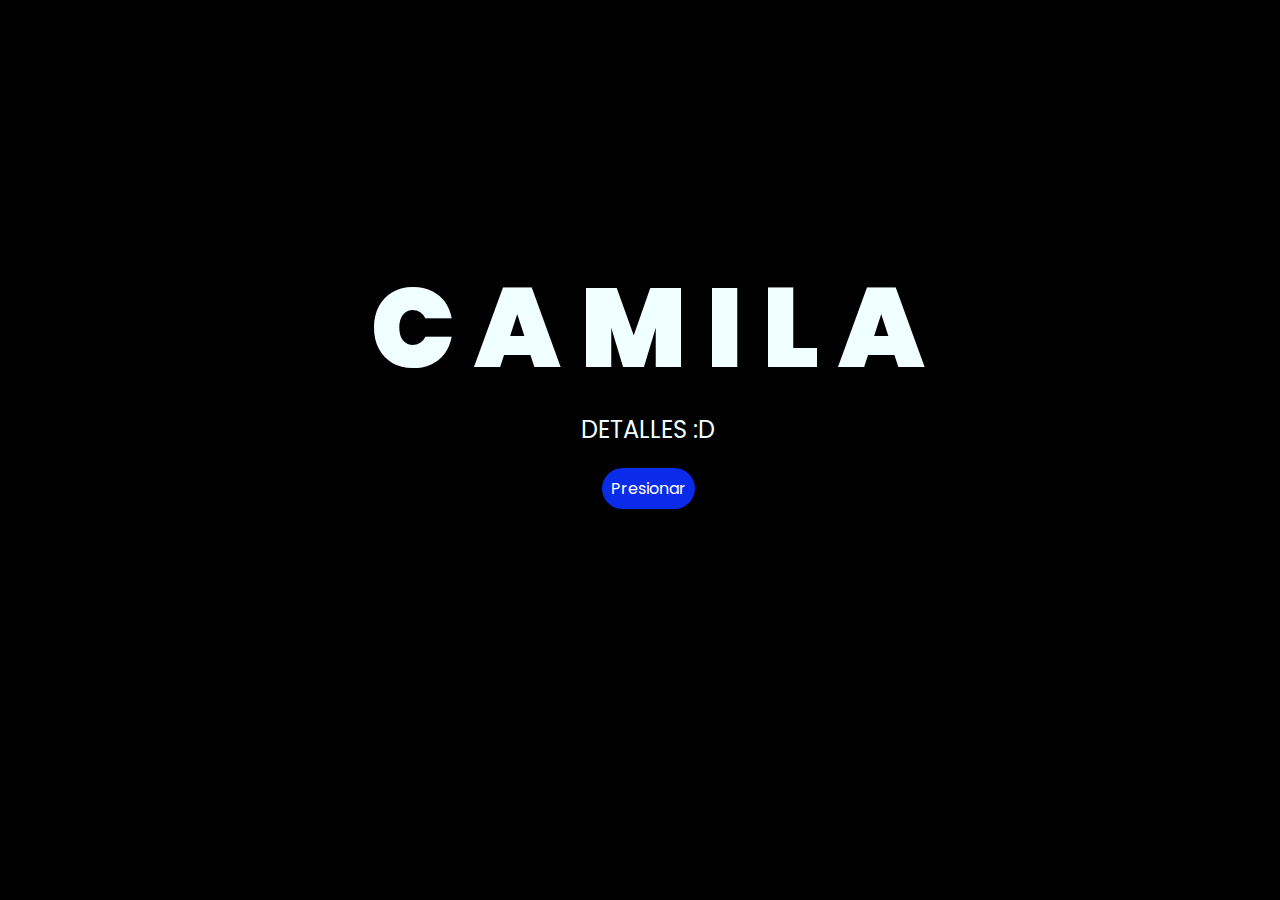
<file: Proyecto diseño/segunda/flores-amarillas-tres-main/index.html>
<!DOCTYPE html>
<html lang="es">

<head>
    <meta charset="UTF-8">
    <meta http-equiv="X-UA-Compatible" content="IE=edge">
    <meta name="viewport" content="width=device-width, initial-scale=1.0">
    <link rel="stylesheet" href="css/style.css">
    <link rel="icon" href="img/flowers.png" type="image/x-icon">
    <title>Flowers</title>
</head>

<body>
    <div class="greetings">
        <span>C</span>
        <span>A</span>
        <span>M</span>
        <span>I</span>
        <span>L</span>
        <span>A</span>

    </div>
    <div class="description">
        <span>DETALLES :D</span>
    </div>
    <div class="button">
        <button class="botones">
            <a href="flower.html" style="color: #fff;">Presionar</a>
        </button>
    </div>

</body>

</html>
</file>
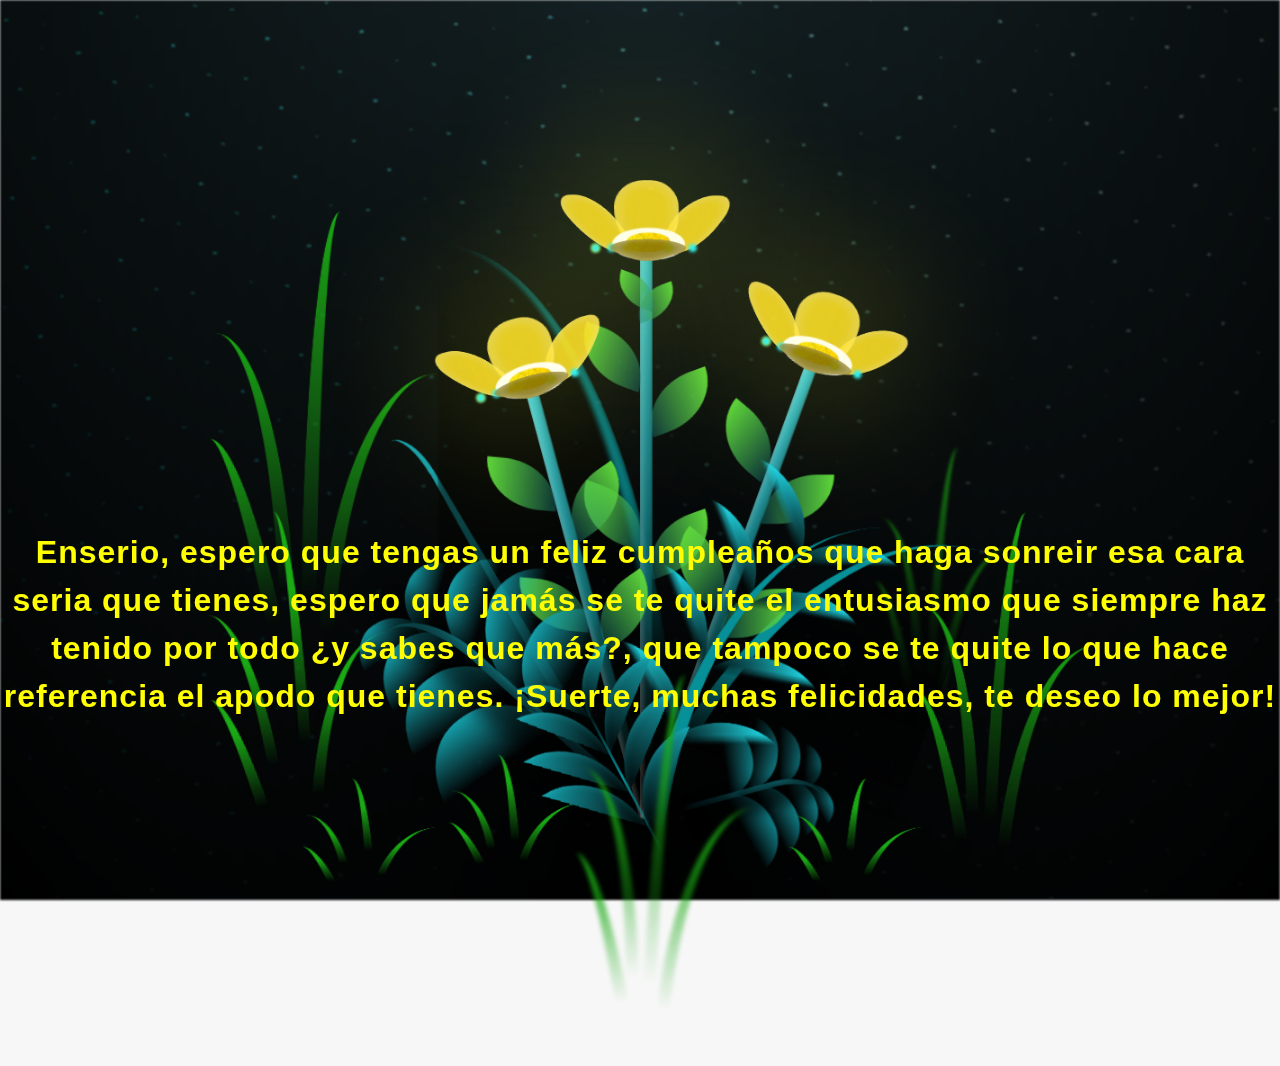
<file: Proyecto diseño/segunda/flores-amarillas-tres-main/flower.html>
<!DOCTYPE html>
<html lang="es">
  <head>
    <meta charset="UTF-8" />
    <meta http-equiv="X-UA-Compatible" content="IE=edge" />
    <meta name="viewport" content="width=device-width, initial-scale=1.0" />
    <link rel="stylesheet" href="css/main.css" />
    <link rel="icon" href="img/flowers.png" type="image/x-icon" />
    <title>Flower</title>
  </head>
  <body class="container">
    <audio src="sound/ChristianBasso&HaienQiu-Flowers.mp3" autoplay></audio>
    <div id="lyrics">
     
    </div>
    <h1 class="titulo">Enserio, espero que tengas un feliz cumpleaños que haga sonreir esa cara seria que tienes, espero que jamás se te quite el entusiasmo que siempre haz tenido por todo ¿y sabes que más?, que tampoco se te quite lo que hace referencia el apodo que tienes. ¡Suerte, muchas felicidades, te deseo lo mejor!</h1>
  
    <div class="night"></div>
    <div class="flowers">
      <div class="flower flower--1">
        <div class="flower__leafs flower__leafs--1">
          <div class="flower__leaf flower__leaf--1"></div>
          <div class="flower__leaf flower__leaf--2"></div>
          <div class="flower__leaf flower__leaf--3"></div>
          <div class="flower__leaf flower__leaf--4"></div>
          <div class="flower__white-circle"></div>

          <div class="flower__light flower__light--1"></div>
          <div class="flower__light flower__light--2"></div>
          <div class="flower__light flower__light--3"></div>
          <div class="flower__light flower__light--4"></div>
          <div class="flower__light flower__light--5"></div>
          <div class="flower__light flower__light--6"></div>
          <div class="flower__light flower__light--7"></div>
          <div class="flower__light flower__light--8"></div>
        </div>
        <div class="flower__line">
          <div class="flower__line__leaf flower__line__leaf--1"></div>
          <div class="flower__line__leaf flower__line__leaf--2"></div>
          <div class="flower__line__leaf flower__line__leaf--3"></div>
          <div class="flower__line__leaf flower__line__leaf--4"></div>
          <div class="flower__line__leaf flower__line__leaf--5"></div>
          <div class="flower__line__leaf flower__line__leaf--6"></div>
        </div>
      </div>

      <div class="flower flower--2">
        <div class="flower__leafs flower__leafs--2">
          <div class="flower__leaf flower__leaf--1"></div>
          <div class="flower__leaf flower__leaf--2"></div>
          <div class="flower__leaf flower__leaf--3"></div>
          <div class="flower__leaf flower__leaf--4"></div>
          <div class="flower__white-circle"></div>

          <div class="flower__light flower__light--1"></div>
          <div class="flower__light flower__light--2"></div>
          <div class="flower__light flower__light--3"></div>
          <div class="flower__light flower__light--4"></div>
          <div class="flower__light flower__light--5"></div>
          <div class="flower__light flower__light--6"></div>
          <div class="flower__light flower__light--7"></div>
          <div class="flower__light flower__light--8"></div>
        </div>
        <div class="flower__line">
          <div class="flower__line__leaf flower__line__leaf--1"></div>
          <div class="flower__line__leaf flower__line__leaf--2"></div>
          <div class="flower__line__leaf flower__line__leaf--3"></div>
          <div class="flower__line__leaf flower__line__leaf--4"></div>
        </div>
      </div>

      <div class="flower flower--3">
        <div class="flower__leafs flower__leafs--3">
          <div class="flower__leaf flower__leaf--1"></div>
          <div class="flower__leaf flower__leaf--2"></div>
          <div class="flower__leaf flower__leaf--3"></div>
          <div class="flower__leaf flower__leaf--4"></div>
          <div class="flower__white-circle"></div>

          <div class="flower__light flower__light--1"></div>
          <div class="flower__light flower__light--2"></div>
          <div class="flower__light flower__light--3"></div>
          <div class="flower__light flower__light--4"></div>
          <div class="flower__light flower__light--5"></div>
          <div class="flower__light flower__light--6"></div>
          <div class="flower__light flower__light--7"></div>
          <div class="flower__light flower__light--8"></div>
        </div>
        <div class="flower__line">
          <div class="flower__line__leaf flower__line__leaf--1"></div>
          <div class="flower__line__leaf flower__line__leaf--2"></div>
          <div class="flower__line__leaf flower__line__leaf--3"></div>
          <div class="flower__line__leaf flower__line__leaf--4"></div>
        </div>
      </div>

      <div class="grow-ans" style="--d: 1.2s">
        <div class="flower__g-long">
          <div class="flower__g-long__top"></div>
          <div class="flower__g-long__bottom"></div>
        </div>
      </div>

      <div class="growing-grass">
        <div class="flower__grass flower__grass--1">
          <div class="flower__grass--top"></div>
          <div class="flower__grass--bottom"></div>
          <div class="flower__grass__leaf flower__grass__leaf--1"></div>
          <div class="flower__grass__leaf flower__grass__leaf--2"></div>
          <div class="flower__grass__leaf flower__grass__leaf--3"></div>
          <div class="flower__grass__leaf flower__grass__leaf--4"></div>
          <div class="flower__grass__leaf flower__grass__leaf--5"></div>
          <div class="flower__grass__leaf flower__grass__leaf--6"></div>
          <div class="flower__grass__leaf flower__grass__leaf--7"></div>
          <div class="flower__grass__leaf flower__grass__leaf--8"></div>
          <div class="flower__grass__overlay"></div>
        </div>
      </div>

      <div class="growing-grass">
        <div class="flower__grass flower__grass--2">
          <div class="flower__grass--top"></div>
          <div class="flower__grass--bottom"></div>
          <div class="flower__grass__leaf flower__grass__leaf--1"></div>
          <div class="flower__grass__leaf flower__grass__leaf--2"></div>
          <div class="flower__grass__leaf flower__grass__leaf--3"></div>
          <div class="flower__grass__leaf flower__grass__leaf--4"></div>
          <div class="flower__grass__leaf flower__grass__leaf--5"></div>
          <div class="flower__grass__leaf flower__grass__leaf--6"></div>
          <div class="flower__grass__leaf flower__grass__leaf--7"></div>
          <div class="flower__grass__leaf flower__grass__leaf--8"></div>
          <div class="flower__grass__overlay"></div>
        </div>
      </div>

      <div class="grow-ans" style="--d: 2.4s">
        <div class="flower__g-right flower__g-right--1">
          <div class="leaf"></div>
        </div>
      </div>

      <div class="grow-ans" style="--d: 2.8s">
        <div class="flower__g-right flower__g-right--2">
          <div class="leaf"></div>
        </div>
      </div>

      <div class="grow-ans" style="--d: 2.8s">
        <div class="flower__g-front">
          <div
            class="flower__g-front__leaf-wrapper flower__g-front__leaf-wrapper--1"
          >
            <div class="flower__g-front__leaf"></div>
          </div>
          <div
            class="flower__g-front__leaf-wrapper flower__g-front__leaf-wrapper--2"
          >
            <div class="flower__g-front__leaf"></div>
          </div>
          <div
            class="flower__g-front__leaf-wrapper flower__g-front__leaf-wrapper--3"
          >
            <div class="flower__g-front__leaf"></div>
          </div>
          <div
            class="flower__g-front__leaf-wrapper flower__g-front__leaf-wrapper--4"
          >
            <div class="flower__g-front__leaf"></div>
          </div>
          <div
            class="flower__g-front__leaf-wrapper flower__g-front__leaf-wrapper--5"
          >
            <div class="flower__g-front__leaf"></div>
          </div>
          <div
            class="flower__g-front__leaf-wrapper flower__g-front__leaf-wrapper--6"
          >
            <div class="flower__g-front__leaf"></div>
          </div>
          <div
            class="flower__g-front__leaf-wrapper flower__g-front__leaf-wrapper--7"
          >
            <div class="flower__g-front__leaf"></div>
          </div>
          <div
            class="flower__g-front__leaf-wrapper flower__g-front__leaf-wrapper--8"
          >
            <div class="flower__g-front__leaf"></div>
          </div>
          <div class="flower__g-front__line"></div>
        </div>
      </div>

      <div class="grow-ans" style="--d: 3.2s">
        <div class="flower__g-fr">
          <div class="leaf"></div>
          <div class="flower__g-fr__leaf flower__g-fr__leaf--1"></div>
          <div class="flower__g-fr__leaf flower__g-fr__leaf--2"></div>
          <div class="flower__g-fr__leaf flower__g-fr__leaf--3"></div>
          <div class="flower__g-fr__leaf flower__g-fr__leaf--4"></div>
          <div class="flower__g-fr__leaf flower__g-fr__leaf--5"></div>
          <div class="flower__g-fr__leaf flower__g-fr__leaf--6"></div>
          <div class="flower__g-fr__leaf flower__g-fr__leaf--7"></div>
          <div class="flower__g-fr__leaf flower__g-fr__leaf--8"></div>
        </div>
      </div>

      <div class="long-g long-g--0">
        <div class="grow-ans" style="--d: 3s">
          <div class="leaf leaf--0"></div>
        </div>
        <div class="grow-ans" style="--d: 2.2s">
          <div class="leaf leaf--1"></div>
        </div>
        <div class="grow-ans" style="--d: 3.4s">
          <div class="leaf leaf--2"></div>
        </div>
        <div class="grow-ans" style="--d: 3.6s">
          <div class="leaf leaf--3"></div>
        </div>
      </div>

      <div class="long-g long-g--1">
        <div class="grow-ans" style="--d: 3.6s">
          <div class="leaf leaf--0"></div>
        </div>
        <div class="grow-ans" style="--d: 3.8s">
          <div class="leaf leaf--1"></div>
        </div>
        <div class="grow-ans" style="--d: 4s">
          <div class="leaf leaf--2"></div>
        </div>
        <div class="grow-ans" style="--d: 4.2s">
          <div class="leaf leaf--3"></div>
        </div>
      </div>

      <div class="long-g long-g--2">
        <div class="grow-ans" style="--d: 4s">
          <div class="leaf leaf--0"></div>
        </div>
        <div class="grow-ans" style="--d: 4.2s">
          <div class="leaf leaf--1"></div>
        </div>
        <div class="grow-ans" style="--d: 4.4s">
          <div class="leaf leaf--2"></div>
        </div>
        <div class="grow-ans" style="--d: 4.6s">
          <div class="leaf leaf--3"></div>
        </div>
      </div>

      <div class="long-g long-g--3">
        <div class="grow-ans" style="--d: 4s">
          <div class="leaf leaf--0"></div>
        </div>
        <div class="grow-ans" style="--d: 4.2s">
          <div class="leaf leaf--1"></div>
        </div>
        <div class="grow-ans" style="--d: 3s">
          <div class="leaf leaf--2"></div>
        </div>
        <div class="grow-ans" style="--d: 3.6s">
          <div class="leaf leaf--3"></div>
        </div>
      </div>

      <div class="long-g long-g--4">
        <div class="grow-ans" style="--d: 4s">
          <div class="leaf leaf--0"></div>
        </div>
        <div class="grow-ans" style="--d: 4.2s">
          <div class="leaf leaf--1"></div>
        </div>
        <div class="grow-ans" style="--d: 3s">
          <div class="leaf leaf--2"></div>
        </div>
        <div class="grow-ans" style="--d: 3.6s">
          <div class="leaf leaf--3"></div>
        </div>
      </div>

      <div class="long-g long-g--5">
        <div class="grow-ans" style="--d: 4s">
          <div class="leaf leaf--0"></div>
        </div>
        <div class="grow-ans" style="--d: 4.2s">
          <div class="leaf leaf--1"></div>
        </div>
        <div class="grow-ans" style="--d: 3s">
          <div class="leaf leaf--2"></div>
        </div>
        <div class="grow-ans" style="--d: 3.6s">
          <div class="leaf leaf--3"></div>
        </div>
      </div>

      <div class="long-g long-g--6">
        <div class="grow-ans" style="--d: 4.2s">
          <div class="leaf leaf--0"></div>
        </div>
        <div class="grow-ans" style="--d: 4.4s">
          <div class="leaf leaf--1"></div>
        </div>
        <div class="grow-ans" style="--d: 4.6s">
          <div class="leaf leaf--2"></div>
        </div>
        <div class="grow-ans" style="--d: 4.8s">
          <div class="leaf leaf--3"></div>
        </div>
      </div>

      <div class="long-g long-g--7">
        <div class="grow-ans" style="--d: 3s">
          <div class="leaf leaf--0"></div>
        </div>
        <div class="grow-ans" style="--d: 3.2s">
          <div class="leaf leaf--1"></div>
        </div>
        <div class="grow-ans" style="--d: 3.5s">
          <div class="leaf leaf--2"></div>
        </div>
        <div class="grow-ans" style="--d: 3.6s">
          <div class="leaf leaf--3"></div>
        </div>
      </div>
    </div>
    <script src="anim.js"></script>
    <script src="main.js"></script>
  </body>
</html>
</file>
<file: Proyecto diseño/segunda/flores-amarillas-tres-main/css/style.css>
@import url('https://fonts.googleapis.com/css2?family=Poppins:ital,wght@0,500;1,900&display=swap');
*{
    font-family: 'Poppins',cursive;
}
body{
    color: azure;
    width: 100%;
    height: 82vh;
    display: flex;
    flex-direction: column;
    align-items: center;
    justify-content: center;
    background-color: black;
    /* padding-top: -30; */
}

.botones{
    padding: 9px;
    border-radius: 80px;
    background-color: transparent;
    border: none;
}

.botones a{
    background-color: #0a2be9;
    padding: 9px;
    border-radius: 80px;
    -webkit-border-radius: 80px;
    -moz-border-radius: 80px;
    -ms-border-radius: 80px;
    -o-border-radius: 80px;

}

.botones a:focus{
    background-color: rgb(50, 194, 194);
}

.greetings{
    font-size: 7rem;
    font-weight: 900;
}
.greetings > span{
    animation: glow 2.5s ease-in-out infinite;
}
@keyframes glow{
    0%, 100%{
        color: #fff;
        text-shadow: 0 0 12px #39c6d6, 0 0 50px #39c6d6, 0 0 100px #39c6d6;
    }
    10%, 90%{
        color: #111;
        text-shadow: none;
    }
}
.greetings > span:nth-child(2){
    animation-delay: .2s ;
}
.greetings > span:nth-child(3){
    animation-delay: .4s ;
}
.greetings > span:nth-child(4){
    animation-delay: .6s;
}
.greetings > span:nth-child(5){
    animation-delay: .8s;
}
.greetings > span:nth-child(6){
    animation-delay: 1s;
}

.description{
    font-size: 1.5rem;
    margin-bottom: 20px;
}

.button a{
    text-decoration: none;
    font-size: 1rem;
    color: #111;
}

@media screen and (max-width:574px){
    .greetings{
        display: block;
        font-size: 4rem;
        font-weight: 800;
        text-align: center;
    }
    .description{
        font-size: 2rem;
    }
    
    .button a{
        font-size: 1rem;
    }
}
</file>
<file: Proyecto diseño/segunda/flores-amarillas-tres-main/css/main.css>
*,
*::after,
*::before {
  padding: 0;
  margin: 0;
  box-sizing: border-box;
}

:root {
  --dark-color: #000;
}

body {
  display: flex;
  align-items: flex-end;
  justify-content: center;
  min-height: 100vh;
  background-color: var(--dark-color);
  overflow: hidden;

}

#lyrics {
  font-size: 28px;
  font-family: "Franklin Gothic Medium", "Arial Narrow", Arial, sans-serif;
  color: white;
  position: absolute;
  margin-bottom: 20%;
  z-index: 1;
  font-weight: bold;
  letter-spacing: 4px;
}
@media only screen and (max-width: 600px) {
  /* Estilos específicos para dispositivos con un ancho máximo de 600px */
  #lyrics {
      font-size: 14px; /* Reduce el tamaño del texto para dispositivos más pequeños */
      margin-bottom: 530px;
      letter-spacing: 3px;
  }

}
.titulo {
  margin-bottom: 180px;
  font-family: "Arial Narrow", Arial, sans-serif;
  color: yellow;
  position: absolute;
  font-weight: bold;
  letter-spacing: 1px;
  animation: fadeIn 3s ease-in-out forwards;
  text-align: center;
  z-index: 1;

}
@keyframes fadeIn {
  from {
    opacity: 0;
  }
  to {
    opacity: 1;
  }
}

.night {
  z-index: -1;
  position: absolute;
  left: 50%;
  top: 0;
  transform: translateX(-50%);
  width: 100%;
  height: 100%;
  filter: blur(0.1vmin);
  background-image: radial-gradient(
      ellipse at top,
      transparent 0%,
      var(--dark-color)
    ),
    radial-gradient(
      ellipse at bottom,
      var(--dark-color),
      rgba(145, 233, 255, 0.2)
    ),
    repeating-linear-gradient(
      220deg,
      rgb(0, 0, 0) 0px,
      rgb(0, 0, 0) 19px,
      transparent 19px,
      transparent 22px
    ),
    repeating-linear-gradient(
      189deg,
      rgb(0, 0, 0) 0px,
      rgb(0, 0, 0) 19px,
      transparent 19px,
      transparent 22px
    ),
    repeating-linear-gradient(
      148deg,
      rgb(0, 0, 0) 0px,
      rgb(0, 0, 0) 19px,
      transparent 19px,
      transparent 22px
    ),
    linear-gradient(90deg, rgb(0, 255, 250), rgb(240, 240, 240));
}

.flowers {
  position: relative;
  transform: scale(0.9);
  /*margin-bottom: 100px;
  */
}

@media only screen and (max-width: 600px) {
  /* Estilos específicos para dispositivos con un ancho máximo de 600px */
.flowers {
      font-size: 14px;
      margin-bottom: 35%;
      letter-spacing: 3px;
      transform: scale(1.0);
}

}

.flower {
  position: absolute;
  bottom: 10vmin;
  transform-origin: bottom center;
  z-index: 10;
  --fl-speed: 0.8s;
}
.flower--1 {
  -webkit-animation: moving-flower-1 4s linear infinite;
  animation: moving-flower-1 4s linear infinite;
}
.flower--1 .flower__line {
  height: 70vmin;
  -webkit-animation-delay: 0.3s;
  animation-delay: 0.3s;
}
.flower--1 .flower__line__leaf--1 {
  -webkit-animation: blooming-leaf-right var(--fl-speed) 1.6s backwards;
  animation: blooming-leaf-right var(--fl-speed) 1.6s backwards;
}
.flower--1 .flower__line__leaf--2 {
  -webkit-animation: blooming-leaf-right var(--fl-speed) 1.4s backwards;
  animation: blooming-leaf-right var(--fl-speed) 1.4s backwards;
}
.flower--1 .flower__line__leaf--3 {
  -webkit-animation: blooming-leaf-left var(--fl-speed) 1.2s backwards;
  animation: blooming-leaf-left var(--fl-speed) 1.2s backwards;
}
.flower--1 .flower__line__leaf--4 {
  -webkit-animation: blooming-leaf-left var(--fl-speed) 1s backwards;
  animation: blooming-leaf-left var(--fl-speed) 1s backwards;
}
.flower--1 .flower__line__leaf--5 {
  -webkit-animation: blooming-leaf-right var(--fl-speed) 1.8s backwards;
  animation: blooming-leaf-right var(--fl-speed) 1.8s backwards;
}
.flower--1 .flower__line__leaf--6 {
  -webkit-animation: blooming-leaf-left var(--fl-speed) 2s backwards;
  animation: blooming-leaf-left var(--fl-speed) 2s backwards;
}
.flower--2 {
  left: 50%;
  transform: rotate(20deg);
  -webkit-animation: moving-flower-2 4s linear infinite;
  animation: moving-flower-2 4s linear infinite;
}
.flower--2 .flower__line {
  height: 60vmin;
  -webkit-animation-delay: 0.6s;
  animation-delay: 0.6s;
}
.flower--2 .flower__line__leaf--1 {
  -webkit-animation: blooming-leaf-right var(--fl-speed) 1.9s backwards;
  animation: blooming-leaf-right var(--fl-speed) 1.9s backwards;
}
.flower--2 .flower__line__leaf--2 {
  -webkit-animation: blooming-leaf-right var(--fl-speed) 1.7s backwards;
  animation: blooming-leaf-right var(--fl-speed) 1.7s backwards;
}
.flower--2 .flower__line__leaf--3 {
  -webkit-animation: blooming-leaf-left var(--fl-speed) 1.5s backwards;
  animation: blooming-leaf-left var(--fl-speed) 1.5s backwards;
}
.flower--2 .flower__line__leaf--4 {
  -webkit-animation: blooming-leaf-left var(--fl-speed) 1.3s backwards;
  animation: blooming-leaf-left var(--fl-speed) 1.3s backwards;
}
.flower--3 {
  left: 50%;
  transform: rotate(-15deg);
  -webkit-animation: moving-flower-3 4s linear infinite;
  animation: moving-flower-3 4s linear infinite;
}
.flower--3 .flower__line {
  -webkit-animation-delay: 0.9s;
  animation-delay: 0.9s;
}
.flower--3 .flower__line__leaf--1 {
  -webkit-animation: blooming-leaf-right var(--fl-speed) 2.5s backwards;
  animation: blooming-leaf-right var(--fl-speed) 2.5s backwards;
}
.flower--3 .flower__line__leaf--2 {
  -webkit-animation: blooming-leaf-right var(--fl-speed) 2.3s backwards;
  animation: blooming-leaf-right var(--fl-speed) 2.3s backwards;
}
.flower--3 .flower__line__leaf--3 {
  -webkit-animation: blooming-leaf-left var(--fl-speed) 2.1s backwards;
  animation: blooming-leaf-left var(--fl-speed) 2.1s backwards;
}
.flower--3 .flower__line__leaf--4 {
  -webkit-animation: blooming-leaf-left var(--fl-speed) 1.9s backwards;
  animation: blooming-leaf-left var(--fl-speed) 1.9s backwards;
}
.flower__leafs {
  position: relative;
  -webkit-animation: blooming-flower 2s backwards;
  animation: blooming-flower 2s backwards;
}
.flower__leafs--1 {
  -webkit-animation-delay: 1.1s;
  animation-delay: 1.1s;
}
.flower__leafs--2 {
  -webkit-animation-delay: 1.4s;
  animation-delay: 1.4s;
}
.flower__leafs--3 {
  -webkit-animation-delay: 1.7s;
  animation-delay: 1.7s;
}
.flower__leafs::after {
  content: "";
  position: absolute;
  left: 0;
  top: 0;
  transform: translate(-50%, -100%);
  width: 8vmin;
  height: 8vmin;
  background-color: #f9fd25;
  /* background-color: #fd2525; */
  filter: blur(10vmin);
}
.flower__leaf {
  position: absolute;
  bottom: 0;
  left: 50%;
  width: 8vmin;
  height: 11vmin;
  border-radius: 51% 49% 47% 53%/44% 45% 55% 69%;
  background-color: #253bfd;
  background-color: #fddd25;
  transform-origin: bottom center;
  opacity: 0.9;
  box-shadow: inset 0 0 2vmin rgba(255, 255, 255, 0.5);
}
.flower__leaf--1 {
  transform: translate(-10%, 1%) rotateY(40deg) rotateX(-50deg);
}
.flower__leaf--2 {
  transform: translate(-50%, -4%) rotateX(40deg);
}
.flower__leaf--3 {
  transform: translate(-90%, 0%) rotateY(45deg) rotateX(50deg);
}
.flower__leaf--4 {
  width: 8vmin;
  height: 8vmin;
  transform-origin: bottom left;
  border-radius: 4vmin 10vmin 4vmin 4vmin;
  transform: translate(0%, 18%) rotateX(70deg) rotate(-43deg);
  background-color: #7c6901;
  z-index: 1;
  opacity: 0.8;
}
.flower__white-circle {
  position: absolute;
  left: -3.5vmin;
  top: -3vmin;
  width: 9vmin;
  height: 4vmin;
  border-radius: 50%;
  background-color: #fff;
}
.flower__white-circle::after {
  content: "";
  position: absolute;
  left: 50%;
  top: 45%;
  transform: translate(-50%, -50%);
  width: 60%;
  height: 60%;
  border-radius: inherit;
  background-image: repeating-linear-gradient(
      135deg,
      rgba(0, 0, 0, 0.03) 0px,
      rgba(0, 0, 0, 0.03) 1px,
      transparent 1px,
      transparent 12px
    ),
    repeating-linear-gradient(
      45deg,
      rgba(0, 0, 0, 0.03) 0px,
      rgba(0, 0, 0, 0.03) 1px,
      transparent 1px,
      transparent 12px
    ),
    repeating-linear-gradient(
      67.5deg,
      rgba(0, 0, 0, 0.03) 0px,
      rgba(0, 0, 0, 0.03) 1px,
      transparent 1px,
      transparent 12px
    ),
    repeating-linear-gradient(
      135deg,
      rgba(0, 0, 0, 0.03) 0px,
      rgba(0, 0, 0, 0.03) 1px,
      transparent 1px,
      transparent 12px
    ),
    repeating-linear-gradient(
      45deg,
      rgba(0, 0, 0, 0.03) 0px,
      rgba(0, 0, 0, 0.03) 1px,
      transparent 1px,
      transparent 12px
    ),
    repeating-linear-gradient(
      112.5deg,
      rgba(0, 0, 0, 0.03) 0px,
      rgba(0, 0, 0, 0.03) 1px,
      transparent 1px,
      transparent 12px
    ),
    repeating-linear-gradient(
      112.5deg,
      rgba(0, 0, 0, 0.03) 0px,
      rgba(0, 0, 0, 0.03) 1px,
      transparent 1px,
      transparent 12px
    ),
    repeating-linear-gradient(
      45deg,
      rgba(0, 0, 0, 0.03) 0px,
      rgba(0, 0, 0, 0.03) 1px,
      transparent 1px,
      transparent 12px
    ),
    repeating-linear-gradient(
      22.5deg,
      rgba(0, 0, 0, 0.03) 0px,
      rgba(0, 0, 0, 0.03) 1px,
      transparent 1px,
      transparent 12px
    ),
    repeating-linear-gradient(
      45deg,
      rgba(0, 0, 0, 0.03) 0px,
      rgba(0, 0, 0, 0.03) 1px,
      transparent 1px,
      transparent 12px
    ),
    repeating-linear-gradient(
      22.5deg,
      rgba(0, 0, 0, 0.03) 0px,
      rgba(0, 0, 0, 0.03) 1px,
      transparent 1px,
      transparent 12px
    ),
    repeating-linear-gradient(
      135deg,
      rgba(0, 0, 0, 0.03) 0px,
      rgba(0, 0, 0, 0.03) 1px,
      transparent 1px,
      transparent 12px
    ),
    repeating-linear-gradient(
      157.5deg,
      rgba(0, 0, 0, 0.03) 0px,
      rgba(0, 0, 0, 0.03) 1px,
      transparent 1px,
      transparent 12px
    ),
    repeating-linear-gradient(
      67.5deg,
      rgba(0, 0, 0, 0.03) 0px,
      rgba(0, 0, 0, 0.03) 1px,
      transparent 1px,
      transparent 12px
    ),
    repeating-linear-gradient(
      67.5deg,
      rgba(0, 0, 0, 0.03) 0px,
      rgba(0, 0, 0, 0.03) 1px,
      transparent 1px,
      transparent 12px
    ),
    linear-gradient(90deg, rgb(255, 235, 18), rgb(255, 206, 0));
}
.flower__line {
  height: 55vmin;
  width: 1.5vmin;
  background-image: linear-gradient(
      to left,
      rgba(0, 0, 0, 0.2),
      transparent,
      rgba(255, 255, 255, 0.2)
    ),
    linear-gradient(to top, transparent 10%, #14757a, #39c6d6);
  box-shadow: inset 0 0 2px rgba(0, 0, 0, 0.5);
  -webkit-animation: grow-flower-tree 4s backwards;
  animation: grow-flower-tree 4s backwards;
}
.flower__line__leaf {
  --w: 7vmin;
  --h: calc(var(--w) + 2vmin);
  position: absolute;
  top: 20%;
  left: 90%;
  width: var(--w);
  height: var(--h);
  border-top-right-radius: var(--h);
  border-bottom-left-radius: var(--h);
  background-image: linear-gradient(to top, rgba(20, 117, 122, 0.4), #5ed639);
}
.flower__line__leaf--1 {
  transform: rotate(70deg) rotateY(30deg);
}
.flower__line__leaf--2 {
  top: 45%;
  transform: rotate(70deg) rotateY(30deg);
}
.flower__line__leaf--3,
.flower__line__leaf--4,
.flower__line__leaf--6 {
  border-top-right-radius: 0;
  border-bottom-left-radius: 0;
  border-top-left-radius: var(--h);
  border-bottom-right-radius: var(--h);
  left: -460%;
  top: 12%;
  transform: rotate(-70deg) rotateY(30deg);
}
.flower__line__leaf--4 {
  top: 40%;
}
.flower__line__leaf--5 {
  top: 0;
  transform-origin: left;
  transform: rotate(70deg) rotateY(30deg) scale(0.6);
}
.flower__line__leaf--6 {
  top: -2%;
  left: -450%;
  transform-origin: right;
  transform: rotate(-70deg) rotateY(30deg) scale(0.6);
}
.flower__light {
  position: absolute;
  bottom: 0vmin;
  width: 1vmin;
  height: 1vmin;
  background-color: rgb(255, 251, 0);
  border-radius: 50%;
  filter: blur(0.2vmin);
  -webkit-animation: light-ans 4s linear infinite backwards;
  animation: light-ans 4s linear infinite backwards;
}
.flower__light:nth-child(odd) {
  background-color: #23f0ff;
}
.flower__light--1 {
  left: -2vmin;
  -webkit-animation-delay: 1s;
  animation-delay: 1s;
}
.flower__light--2 {
  left: 3vmin;
  -webkit-animation-delay: 0.5s;
  animation-delay: 0.5s;
}
.flower__light--3 {
  left: -6vmin;
  -webkit-animation-delay: 0.3s;
  animation-delay: 0.3s;
}
.flower__light--4 {
  left: 6vmin;
  -webkit-animation-delay: 0.9s;
  animation-delay: 0.9s;
}
.flower__light--5 {
  left: -1vmin;
  -webkit-animation-delay: 1.5s;
  animation-delay: 1.5s;
}
.flower__light--6 {
  left: -4vmin;
  -webkit-animation-delay: 3s;
  animation-delay: 3s;
}
.flower__light--7 {
  left: 3vmin;
  -webkit-animation-delay: 2s;
  animation-delay: 2s;
}
.flower__light--8 {
  left: -6vmin;
  -webkit-animation-delay: 3.5s;
  animation-delay: 3.5s;
}
.flower__grass {
  --c: #159faa;
  --line-w: 1.5vmin;
  position: absolute;
  bottom: 12vmin;
  left: -7vmin;
  display: flex;
  flex-direction: column;
  align-items: flex-end;
  z-index: 20;
  transform-origin: bottom center;
  transform: rotate(-48deg) rotateY(40deg);
}
.flower__grass--1 {
  -webkit-animation: moving-grass 2s linear infinite;
  animation: moving-grass 2s linear infinite;
}
.flower__grass--2 {
  left: 2vmin;
  bottom: 10vmin;
  transform: scale(0.5) rotate(75deg) rotateX(10deg) rotateY(-200deg);
  opacity: 0.8;
  z-index: 0;
  -webkit-animation: moving-grass--2 1.5s linear infinite;
  animation: moving-grass--2 1.5s linear infinite;
}
.flower__grass--top {
  width: 7vmin;
  height: 10vmin;
  border-top-right-radius: 100%;
  border-right: var(--line-w) solid var(--c);
  transform-origin: bottom center;
  transform: rotate(-2deg);
}
.flower__grass--bottom {
  margin-top: -2px;
  width: var(--line-w);
  height: 25vmin;
  background-image: linear-gradient(to top, transparent, var(--c));
}
.flower__grass__leaf {
  --size: 10vmin;
  position: absolute;
  width: calc(var(--size) * 2.1);
  height: var(--size);
  border-top-left-radius: var(--size);
  border-top-right-radius: var(--size);
  background-image: linear-gradient(
    to top,
    transparent,
    transparent 30%,
    var(--c)
  );
  z-index: 100;
}
.flower__grass__leaf--1 {
  top: -6%;
  left: 30%;
  --size: 6vmin;
  transform: rotate(-20deg);
  -webkit-animation: growing-grass-ans--1 2s 2.6s backwards;
  animation: growing-grass-ans--1 2s 2.6s backwards;
}
@-webkit-keyframes growing-grass-ans--1 {
  0% {
    transform-origin: bottom left;
    transform: rotate(-20deg) scale(0);
  }
}
@keyframes growing-grass-ans--1 {
  0% {
    transform-origin: bottom left;
    transform: rotate(-20deg) scale(0);
  }
}
.flower__grass__leaf--2 {
  top: -5%;
  left: -110%;
  --size: 6vmin;
  transform: rotate(10deg);
  -webkit-animation: growing-grass-ans--2 2s 2.4s linear backwards;
  animation: growing-grass-ans--2 2s 2.4s linear backwards;
}
@-webkit-keyframes growing-grass-ans--2 {
  0% {
    transform-origin: bottom right;
    transform: rotate(10deg) scale(0);
  }
}
@keyframes growing-grass-ans--2 {
  0% {
    transform-origin: bottom right;
    transform: rotate(10deg) scale(0);
  }
}
.flower__grass__leaf--3 {
  top: 5%;
  left: 60%;
  --size: 8vmin;
  transform: rotate(-18deg) rotateX(-20deg);
  -webkit-animation: growing-grass-ans--3 2s 2.2s linear backwards;
  animation: growing-grass-ans--3 2s 2.2s linear backwards;
}
@-webkit-keyframes growing-grass-ans--3 {
  0% {
    transform-origin: bottom left;
    transform: rotate(-18deg) rotateX(-20deg) scale(0);
  }
}
@keyframes growing-grass-ans--3 {
  0% {
    transform-origin: bottom left;
    transform: rotate(-18deg) rotateX(-20deg) scale(0);
  }
}
.flower__grass__leaf--4 {
  top: 6%;
  left: -135%;
  --size: 8vmin;
  transform: rotate(2deg);
  -webkit-animation: growing-grass-ans--4 2s 2s linear backwards;
  animation: growing-grass-ans--4 2s 2s linear backwards;
}
@-webkit-keyframes growing-grass-ans--4 {
  0% {
    transform-origin: bottom right;
    transform: rotate(2deg) scale(0);
  }
}
@keyframes growing-grass-ans--4 {
  0% {
    transform-origin: bottom right;
    transform: rotate(2deg) scale(0);
  }
}
.flower__grass__leaf--5 {
  top: 20%;
  left: 60%;
  --size: 10vmin;
  transform: rotate(-24deg) rotateX(-20deg);
  -webkit-animation: growing-grass-ans--5 2s 1.8s linear backwards;
  animation: growing-grass-ans--5 2s 1.8s linear backwards;
}
@-webkit-keyframes growing-grass-ans--5 {
  0% {
    transform-origin: bottom left;
    transform: rotate(-24deg) rotateX(-20deg) scale(0);
  }
}
@keyframes growing-grass-ans--5 {
  0% {
    transform-origin: bottom left;
    transform: rotate(-24deg) rotateX(-20deg) scale(0);
  }
}
.flower__grass__leaf--6 {
  top: 22%;
  left: -180%;
  --size: 10vmin;
  transform: rotate(10deg);
  -webkit-animation: growing-grass-ans--6 2s 1.6s linear backwards;
  animation: growing-grass-ans--6 2s 1.6s linear backwards;
}
@-webkit-keyframes growing-grass-ans--6 {
  0% {
    transform-origin: bottom right;
    transform: rotate(10deg) scale(0);
  }
}
@keyframes growing-grass-ans--6 {
  0% {
    transform-origin: bottom right;
    transform: rotate(10deg) scale(0);
  }
}
.flower__grass__leaf--7 {
  top: 39%;
  left: 70%;
  --size: 10vmin;
  transform: rotate(-10deg);
  -webkit-animation: growing-grass-ans--7 2s 1.4s linear backwards;
  animation: growing-grass-ans--7 2s 1.4s linear backwards;
}
@-webkit-keyframes growing-grass-ans--7 {
  0% {
    transform-origin: bottom left;
    transform: rotate(-10deg) scale(0);
  }
}
@keyframes growing-grass-ans--7 {
  0% {
    transform-origin: bottom left;
    transform: rotate(-10deg) scale(0);
  }
}
.flower__grass__leaf--8 {
  top: 40%;
  left: -215%;
  --size: 11vmin;
  transform: rotate(10deg);
  -webkit-animation: growing-grass-ans--8 2s 1.2s linear backwards;
  animation: growing-grass-ans--8 2s 1.2s linear backwards;
}
@-webkit-keyframes growing-grass-ans--8 {
  0% {
    transform-origin: bottom right;
    transform: rotate(10deg) scale(0);
  }
}
@keyframes growing-grass-ans--8 {
  0% {
    transform-origin: bottom right;
    transform: rotate(10deg) scale(0);
  }
}
.flower__grass__overlay {
  position: absolute;
  top: -10%;
  right: 0%;
  width: 100%;
  height: 100%;
  background-color: rgba(0, 0, 0, 0.6);
  filter: blur(1.5vmin);
  z-index: 100;
}
.flower__g-long {
  --w: 2vmin;
  --h: 6vmin;
  --c: #159faa;
  position: absolute;
  bottom: 10vmin;
  left: -3vmin;
  transform-origin: bottom center;
  transform: rotate(-30deg) rotateY(-20deg);
  display: flex;
  flex-direction: column;
  align-items: flex-end;
  -webkit-animation: flower-g-long-ans 3s linear infinite;
  animation: flower-g-long-ans 3s linear infinite;
}
@-webkit-keyframes flower-g-long-ans {
  0%,
  100% {
    transform: rotate(-30deg) rotateY(-20deg);
  }
  50% {
    transform: rotate(-32deg) rotateY(-20deg);
  }
}
@keyframes flower-g-long-ans {
  0%,
  100% {
    transform: rotate(-30deg) rotateY(-20deg);
  }
  50% {
    transform: rotate(-32deg) rotateY(-20deg);
  }
}
.flower__g-long__top {
  top: calc(var(--h) * -1);
  width: calc(var(--w) + 1vmin);
  height: var(--h);
  border-top-right-radius: 100%;
  border-right: 0.7vmin solid var(--c);
  transform: translate(-0.7vmin, 1vmin);
}
.flower__g-long__bottom {
  width: var(--w);
  height: 50vmin;
  transform-origin: bottom center;
  background-image: linear-gradient(to top, transparent 30%, var(--c));
  box-shadow: inset 0 0 2px rgba(0, 0, 0, 0.5);
  -webkit-clip-path: polygon(35% 0, 65% 1%, 100% 100%, 0% 100%);
  clip-path: polygon(35% 0, 65% 1%, 100% 100%, 0% 100%);
}
.flower__g-right {
  position: absolute;
  bottom: 6vmin;
  left: -2vmin;
  transform-origin: bottom left;
  transform: rotate(20deg);
}
.flower__g-right .leaf {
  width: 30vmin;
  height: 50vmin;
  border-top-left-radius: 100%;
  border-left: 2vmin solid #079097;
  background-image: linear-gradient(
    to bottom,
    transparent,
    var(--dark-color) 60%
  );
  -webkit-mask-image: linear-gradient(to top, transparent 30%, #079097 60%);
}
.flower__g-right--1 {
  -webkit-animation: flower-g-right-ans 2.5s linear infinite;
  animation: flower-g-right-ans 2.5s linear infinite;
}
.flower__g-right--2 {
  left: 5vmin;
  transform: rotateY(-180deg);
  -webkit-animation: flower-g-right-ans--2 3s linear infinite;
  animation: flower-g-right-ans--2 3s linear infinite;
}
.flower__g-right--2 .leaf {
  height: 75vmin;
  filter: blur(0.3vmin);
  opacity: 0.8;
}
@-webkit-keyframes flower-g-right-ans {
  0%,
  100% {
    transform: rotate(20deg);
  }
  50% {
    transform: rotate(24deg) rotateX(-20deg);
  }
}
@keyframes flower-g-right-ans {
  0%,
  100% {
    transform: rotate(20deg);
  }
  50% {
    transform: rotate(24deg) rotateX(-20deg);
  }
}
@-webkit-keyframes flower-g-right-ans--2 {
  0%,
  100% {
    transform: rotateY(-180deg) rotate(0deg) rotateX(-20deg);
  }
  50% {
    transform: rotateY(-180deg) rotate(6deg) rotateX(-20deg);
  }
}
@keyframes flower-g-right-ans--2 {
  0%,
  100% {
    transform: rotateY(-180deg) rotate(0deg) rotateX(-20deg);
  }
  50% {
    transform: rotateY(-180deg) rotate(6deg) rotateX(-20deg);
  }
}
.flower__g-front {
  position: absolute;
  bottom: 6vmin;
  left: 2.5vmin;
  z-index: 100;
  transform-origin: bottom center;
  transform: rotate(-28deg) rotateY(30deg) scale(1.04);
  -webkit-animation: flower__g-front-ans 2s linear infinite;
  animation: flower__g-front-ans 2s linear infinite;
}
@-webkit-keyframes flower__g-front-ans {
  0%,
  100% {
    transform: rotate(-28deg) rotateY(30deg) scale(1.04);
  }
  50% {
    transform: rotate(-35deg) rotateY(40deg) scale(1.04);
  }
}
@keyframes flower__g-front-ans {
  0%,
  100% {
    transform: rotate(-28deg) rotateY(30deg) scale(1.04);
  }
  50% {
    transform: rotate(-35deg) rotateY(40deg) scale(1.04);
  }
}
.flower__g-front__line {
  width: 0.3vmin;
  height: 20vmin;
  background-image: linear-gradient(
    to top,
    transparent,
    #079097,
    transparent 100%
  );
  position: relative;
}
.flower__g-front__leaf-wrapper {
  position: absolute;
  top: 0;
  left: 0;
  transform-origin: bottom left;
  transform: rotate(10deg);
}
.flower__g-front__leaf-wrapper:nth-child(even) {
  left: 0vmin;
  transform: rotateY(-180deg) rotate(5deg);
  -webkit-animation: flower__g-front__leaf-left-ans 1s ease-in backwards;
  animation: flower__g-front__leaf-left-ans 1s ease-in backwards;
}
.flower__g-front__leaf-wrapper:nth-child(odd) {
  -webkit-animation: flower__g-front__leaf-ans 1s ease-in backwards;
  animation: flower__g-front__leaf-ans 1s ease-in backwards;
}
.flower__g-front__leaf-wrapper--1 {
  top: -8vmin;
  transform: scale(0.7);
  -webkit-animation: flower__g-front__leaf-ans 1s 5.5s ease-in backwards !important;
  animation: flower__g-front__leaf-ans 1s 5.5s ease-in backwards !important;
}
.flower__g-front__leaf-wrapper--2 {
  top: -8vmin;
  transform: rotateY(-180deg) scale(0.7) !important;
  -webkit-animation: flower__g-front__leaf-left-ans-2 1s 4.6s ease-in backwards !important;
  animation: flower__g-front__leaf-left-ans-2 1s 4.6s ease-in backwards !important;
}
.flower__g-front__leaf-wrapper--3 {
  top: -3vmin;
  -webkit-animation: flower__g-front__leaf-ans 1s 4.6s ease-in backwards;
  animation: flower__g-front__leaf-ans 1s 4.6s ease-in backwards;
}
.flower__g-front__leaf-wrapper--4 {
  top: -3vmin;
  transform: rotateY(-180deg) scale(0.9) !important;
  -webkit-animation: flower__g-front__leaf-left-ans-2 1s 4.6s ease-in backwards !important;
  animation: flower__g-front__leaf-left-ans-2 1s 4.6s ease-in backwards !important;
}
@-webkit-keyframes flower__g-front__leaf-left-ans-2 {
  0% {
    transform: rotateY(-180deg) scale(0);
  }
}
@keyframes flower__g-front__leaf-left-ans-2 {
  0% {
    transform: rotateY(-180deg) scale(0);
  }
}
.flower__g-front__leaf-wrapper--5,
.flower__g-front__leaf-wrapper--6 {
  top: 2vmin;
}
.flower__g-front__leaf-wrapper--7,
.flower__g-front__leaf-wrapper--8 {
  top: 6.5vmin;
}
.flower__g-front__leaf-wrapper--2 {
  -webkit-animation-delay: 5.2s !important;
  animation-delay: 5.2s !important;
}
.flower__g-front__leaf-wrapper--3 {
  -webkit-animation-delay: 4.9s !important;
  animation-delay: 4.9s !important;
}
.flower__g-front__leaf-wrapper--5 {
  -webkit-animation-delay: 4.3s !important;
  animation-delay: 4.3s !important;
}
.flower__g-front__leaf-wrapper--6 {
  -webkit-animation-delay: 4.1s !important;
  animation-delay: 4.1s !important;
}
.flower__g-front__leaf-wrapper--7 {
  -webkit-animation-delay: 3.8s !important;
  animation-delay: 3.8s !important;
}
.flower__g-front__leaf-wrapper--8 {
  -webkit-animation-delay: 3.5s !important;
  animation-delay: 3.5s !important;
}
@-webkit-keyframes flower__g-front__leaf-ans {
  0% {
    transform: rotate(10deg) scale(0);
  }
}
@keyframes flower__g-front__leaf-ans {
  0% {
    transform: rotate(10deg) scale(0);
  }
}
@-webkit-keyframes flower__g-front__leaf-left-ans {
  0% {
    transform: rotateY(-180deg) rotate(5deg) scale(0);
  }
}
@keyframes flower__g-front__leaf-left-ans {
  0% {
    transform: rotateY(-180deg) rotate(5deg) scale(0);
  }
}
.flower__g-front__leaf {
  width: 10vmin;
  height: 10vmin;
  border-radius: 100% 0% 0% 100%/100% 100% 0% 0%;
  box-shadow: inset 0 2px 1vmin hsla(184deg, 97%, 58%, 0.2);
  background-image: linear-gradient(
      to bottom left,
      transparent,
      var(--dark-color)
    ),
    linear-gradient(to bottom right, #159faa 50%, transparent 50%, transparent);
  -webkit-mask-image: linear-gradient(
    to bottom right,
    #159faa 50%,
    transparent 50%,
    transparent
  );
  mask-image: linear-gradient(
    to bottom right,
    #159faa 50%,
    transparent 50%,
    transparent
  );
}
.flower__g-fr {
  position: absolute;
  bottom: -4vmin;
  left: vmin;
  transform-origin: bottom left;
  z-index: 10;
  -webkit-animation: flower__g-fr-ans 2s linear infinite;
  animation: flower__g-fr-ans 2s linear infinite;
}
@-webkit-keyframes flower__g-fr-ans {
  0%,
  100% {
    transform: rotate(2deg);
  }
  50% {
    transform: rotate(4deg);
  }
}
@keyframes flower__g-fr-ans {
  0%,
  100% {
    transform: rotate(2deg);
  }
  50% {
    transform: rotate(4deg);
  }
}
.flower__g-fr .leaf {
  width: 30vmin;
  height: 50vmin;
  border-top-left-radius: 100%;
  border-left: 2vmin solid #079097;
  -webkit-mask-image: linear-gradient(to top, transparent 25%, #079097 50%);
  position: relative;
  z-index: 1;
}
.flower__g-fr__leaf {
  position: absolute;
  top: 0;
  left: 0;
  width: 10vmin;
  height: 10vmin;
  border-radius: 100% 0% 0% 100%/100% 100% 0% 0%;
  box-shadow: inset 0 2px 1vmin hsla(184deg, 97%, 58%, 0.2);
  background-image: linear-gradient(
      to bottom left,
      transparent,
      var(--dark-color) 98%
    ),
    linear-gradient(to bottom right, #23f0ff 45%, transparent 50%, transparent);
  -webkit-mask-image: linear-gradient(
    135deg,
    #159faa 40%,
    transparent 50%,
    transparent
  );
}
.flower__g-fr__leaf--1 {
  left: 20vmin;
  transform: rotate(45deg);
  -webkit-animation: flower__g-fr-leaft-ans-1 0.5s 5.2s linear backwards;
  animation: flower__g-fr-leaft-ans-1 0.5s 5.2s linear backwards;
}
@-webkit-keyframes flower__g-fr-leaft-ans-1 {
  0% {
    transform-origin: left;
    transform: rotate(45deg) scale(0);
  }
}
@keyframes flower__g-fr-leaft-ans-1 {
  0% {
    transform-origin: left;
    transform: rotate(45deg) scale(0);
  }
}
.flower__g-fr__leaf--2 {
  left: 12vmin;
  top: -7vmin;
  transform: rotate(25deg) rotateY(-180deg);
  -webkit-animation: flower__g-fr-leaft-ans-6 0.5s 5s linear backwards;
  animation: flower__g-fr-leaft-ans-6 0.5s 5s linear backwards;
}
.flower__g-fr__leaf--3 {
  left: 15vmin;
  top: 6vmin;
  transform: rotate(55deg);
  -webkit-animation: flower__g-fr-leaft-ans-5 0.5s 4.8s linear backwards;
  animation: flower__g-fr-leaft-ans-5 0.5s 4.8s linear backwards;
}
.flower__g-fr__leaf--4 {
  left: 6vmin;
  top: -2vmin;
  transform: rotate(25deg) rotateY(-180deg);
  -webkit-animation: flower__g-fr-leaft-ans-6 0.5s 4.6s linear backwards;
  animation: flower__g-fr-leaft-ans-6 0.5s 4.6s linear backwards;
}
.flower__g-fr__leaf--5 {
  left: 10vmin;
  top: 14vmin;
  transform: rotate(55deg);
  -webkit-animation: flower__g-fr-leaft-ans-5 0.5s 4.4s linear backwards;
  animation: flower__g-fr-leaft-ans-5 0.5s 4.4s linear backwards;
}
@-webkit-keyframes flower__g-fr-leaft-ans-5 {
  0% {
    transform-origin: left;
    transform: rotate(55deg) scale(0);
  }
}
@keyframes flower__g-fr-leaft-ans-5 {
  0% {
    transform-origin: left;
    transform: rotate(55deg) scale(0);
  }
}
.flower__g-fr__leaf--6 {
  left: 0vmin;
  top: 6vmin;
  transform: rotate(25deg) rotateY(-180deg);
  -webkit-animation: flower__g-fr-leaft-ans-6 0.5s 4.2s linear backwards;
  animation: flower__g-fr-leaft-ans-6 0.5s 4.2s linear backwards;
}
@-webkit-keyframes flower__g-fr-leaft-ans-6 {
  0% {
    transform-origin: right;
    transform: rotate(25deg) rotateY(-180deg) scale(0);
  }
}
@keyframes flower__g-fr-leaft-ans-6 {
  0% {
    transform-origin: right;
    transform: rotate(25deg) rotateY(-180deg) scale(0);
  }
}
.flower__g-fr__leaf--7 {
  left: 5vmin;
  top: 22vmin;
  transform: rotate(45deg);
  -webkit-animation: flower__g-fr-leaft-ans-7 0.5s 4s linear backwards;
  animation: flower__g-fr-leaft-ans-7 0.5s 4s linear backwards;
}
@-webkit-keyframes flower__g-fr-leaft-ans-7 {
  0% {
    transform-origin: left;
    transform: rotate(45deg) scale(0);
  }
}
@keyframes flower__g-fr-leaft-ans-7 {
  0% {
    transform-origin: left;
    transform: rotate(45deg) scale(0);
  }
}
.flower__g-fr__leaf--8 {
  left: -4vmin;
  top: 15vmin;
  transform: rotate(15deg) rotateY(-180deg);
  -webkit-animation: flower__g-fr-leaft-ans-8 0.5s 3.8s linear backwards;
  animation: flower__g-fr-leaft-ans-8 0.5s 3.8s linear backwards;
}
@-webkit-keyframes flower__g-fr-leaft-ans-8 {
  0% {
    transform-origin: right;
    transform: rotate(15deg) rotateY(-180deg) scale(0);
  }
}
@keyframes flower__g-fr-leaft-ans-8 {
  0% {
    transform-origin: right;
    transform: rotate(15deg) rotateY(-180deg) scale(0);
  }
}

.long-g {
  position: absolute;
  bottom: 25vmin;
  left: -42vmin;
  transform-origin: bottom left;
}
.long-g--1 {
  bottom: 0vmin;
  transform: scale(0.8) rotate(-5deg);
}
.long-g--1 .leaf {
  -webkit-mask-image: linear-gradient(
    to top,
    transparent 40%,
    #079097 80%
  ) !important;
}
.long-g--1 .leaf--1 {
  --w: 5vmin;
  --h: 60vmin;
  left: -2vmin;
  transform: rotate(3deg) rotateY(-180deg);
}
.long-g--2,
.long-g--3 {
  bottom: -3vmin;
  left: -35vmin;
  transform-origin: center;
  transform: scale(0.6) rotateX(60deg);
}
.long-g--2 .leaf,
.long-g--3 .leaf {
  -webkit-mask-image: linear-gradient(
    to top,
    transparent 50%,
    #079097 80%
  ) !important;
}
.long-g--2 .leaf--1,
.long-g--3 .leaf--1 {
  left: -1vmin;
  transform: rotateY(-180deg);
}
.long-g--3 {
  left: -17vmin;
  bottom: 0vmin;
}
.long-g--3 .leaf {
  -webkit-mask-image: linear-gradient(
    to top,
    transparent 40%,
    #079097 80%
  ) !important;
}
.long-g--4 {
  left: 25vmin;
  bottom: -3vmin;
  transform-origin: center;
  transform: scale(0.6) rotateX(60deg);
}
.long-g--4 .leaf {
  -webkit-mask-image: linear-gradient(
    to top,
    transparent 50%,
    #079097 80%
  ) !important;
}
.long-g--5 {
  left: 42vmin;
  bottom: 0vmin;
  transform: scale(0.8) rotate(2deg);
}
.long-g--6 {
  left: 0vmin;
  bottom: -20vmin;
  z-index: 100;
  filter: blur(0.3vmin);
  transform: scale(0.8) rotate(2deg);
}
.long-g--7 {
  left: 35vmin;
  bottom: 20vmin;
  z-index: -1;
  filter: blur(0.3vmin);
  transform: scale(0.6) rotate(2deg);
  opacity: 0.7;
}
.long-g .leaf {
  --w: 15vmin;
  --h: 40vmin;
  --c: #1aaa15;
  position: absolute;
  bottom: 0;
  width: var(--w);
  height: var(--h);
  border-top-left-radius: 100%;
  border-left: 2vmin solid var(--c);
  -webkit-mask-image: linear-gradient(
    to top,
    transparent 20%,
    var(--dark-color)
  );
  transform-origin: bottom center;
}
.long-g .leaf--0 {
  left: 2vmin;
  -webkit-animation: leaf-ans-1 4s linear infinite;
  animation: leaf-ans-1 4s linear infinite;
}
.long-g .leaf--1 {
  --w: 5vmin;
  --h: 60vmin;
  -webkit-animation: leaf-ans-1 4s linear infinite;
  animation: leaf-ans-1 4s linear infinite;
}
.long-g .leaf--2 {
  --w: 10vmin;
  --h: 40vmin;
  left: -0.5vmin;
  bottom: 5vmin;
  transform-origin: bottom left;
  transform: rotateY(-180deg);
  -webkit-animation: leaf-ans-2 3s linear infinite;
  animation: leaf-ans-2 3s linear infinite;
}
.long-g .leaf--3 {
  --w: 5vmin;
  --h: 30vmin;
  left: -1vmin;
  bottom: 3.2vmin;
  transform-origin: bottom left;
  transform: rotate(-10deg) rotateY(-180deg);
  -webkit-animation: leaf-ans-3 3s linear infinite;
  animation: leaf-ans-3 3s linear infinite;
}

@-webkit-keyframes leaf-ans-1 {
  0%,
  100% {
    transform: rotate(-5deg) scale(1);
  }
  50% {
    transform: rotate(5deg) scale(1.1);
  }
}

@keyframes leaf-ans-1 {
  0%,
  100% {
    transform: rotate(-5deg) scale(1);
  }
  50% {
    transform: rotate(5deg) scale(1.1);
  }
}
@-webkit-keyframes leaf-ans-2 {
  0%,
  100% {
    transform: rotateY(-180deg) rotate(5deg);
  }
  50% {
    transform: rotateY(-180deg) rotate(0deg) scale(1.1);
  }
}
@keyframes leaf-ans-2 {
  0%,
  100% {
    transform: rotateY(-180deg) rotate(5deg);
  }
  50% {
    transform: rotateY(-180deg) rotate(0deg) scale(1.1);
  }
}
@-webkit-keyframes leaf-ans-3 {
  0%,
  100% {
    transform: rotate(-10deg) rotateY(-180deg);
  }
  50% {
    transform: rotate(-20deg) rotateY(-180deg);
  }
}
@keyframes leaf-ans-3 {
  0%,
  100% {
    transform: rotate(-10deg) rotateY(-180deg);
  }
  50% {
    transform: rotate(-20deg) rotateY(-180deg);
  }
}
.grow-ans {
  -webkit-animation: grow-ans 2s var(--d) backwards;
  animation: grow-ans 2s var(--d) backwards;
}

@-webkit-keyframes grow-ans {
  0% {
    transform: scale(0);
    opacity: 0;
  }
}

@keyframes grow-ans {
  0% {
    transform: scale(0);
    opacity: 0;
  }
}
@-webkit-keyframes light-ans {
  0% {
    opacity: 0;
    transform: translateY(0vmin);
  }
  25% {
    opacity: 1;
    transform: translateY(-5vmin) translateX(-2vmin);
  }
  50% {
    opacity: 1;
    transform: translateY(-15vmin) translateX(2vmin);
    filter: blur(0.2vmin);
  }
  75% {
    transform: translateY(-20vmin) translateX(-2vmin);
    filter: blur(0.2vmin);
  }
  100% {
    transform: translateY(-30vmin);
    opacity: 0;
    filter: blur(1vmin);
  }
}
@keyframes light-ans {
  0% {
    opacity: 0;
    transform: translateY(0vmin);
  }
  25% {
    opacity: 1;
    transform: translateY(-5vmin) translateX(-2vmin);
  }
  50% {
    opacity: 1;
    transform: translateY(-15vmin) translateX(2vmin);
    filter: blur(0.2vmin);
  }
  75% {
    transform: translateY(-20vmin) translateX(-2vmin);
    filter: blur(0.2vmin);
  }
  100% {
    transform: translateY(-30vmin);
    opacity: 0;
    filter: blur(1vmin);
  }
}
@-webkit-keyframes moving-flower-1 {
  0%,
  100% {
    transform: rotate(2deg);
  }
  50% {
    transform: rotate(-2deg);
  }
}
@keyframes moving-flower-1 {
  0%,
  100% {
    transform: rotate(2deg);
  }
  50% {
    transform: rotate(-2deg);
  }
}
@-webkit-keyframes moving-flower-2 {
  0%,
  100% {
    transform: rotate(18deg);
  }
  50% {
    transform: rotate(14deg);
  }
}
@keyframes moving-flower-2 {
  0%,
  100% {
    transform: rotate(18deg);
  }
  50% {
    transform: rotate(14deg);
  }
}
@-webkit-keyframes moving-flower-3 {
  0%,
  100% {
    transform: rotate(-18deg);
  }
  50% {
    transform: rotate(-20deg) rotateY(-10deg);
  }
}
@keyframes moving-flower-3 {
  0%,
  100% {
    transform: rotate(-18deg);
  }
  50% {
    transform: rotate(-20deg) rotateY(-10deg);
  }
}
@-webkit-keyframes blooming-leaf-right {
  0% {
    transform-origin: left;
    transform: rotate(70deg) rotateY(30deg) scale(0);
  }
}
@keyframes blooming-leaf-right {
  0% {
    transform-origin: left;
    transform: rotate(70deg) rotateY(30deg) scale(0);
  }
}
@-webkit-keyframes blooming-leaf-left {
  0% {
    transform-origin: right;
    transform: rotate(-70deg) rotateY(30deg) scale(0);
  }
}
@keyframes blooming-leaf-left {
  0% {
    transform-origin: right;
    transform: rotate(-70deg) rotateY(30deg) scale(0);
  }
}
@-webkit-keyframes grow-flower-tree {
  0% {
    height: 0;
    border-radius: 1vmin;
  }
}
@keyframes grow-flower-tree {
  0% {
    height: 0;
    border-radius: 1vmin;
  }
}
@-webkit-keyframes blooming-flower {
  0% {
    transform: scale(0);
  }
}
@keyframes blooming-flower {
  0% {
    transform: scale(0);
  }
}
@-webkit-keyframes moving-grass {
  0%,
  100% {
    transform: rotate(-48deg) rotateY(40deg);
  }
  50% {
    transform: rotate(-50deg) rotateY(40deg);
  }
}
@keyframes moving-grass {
  0%,
  100% {
    transform: rotate(-48deg) rotateY(40deg);
  }
  50% {
    transform: rotate(-50deg) rotateY(40deg);
  }
}
@-webkit-keyframes moving-grass--2 {
  0%,
  100% {
    transform: scale(0.5) rotate(75deg) rotateX(10deg) rotateY(-200deg);
  }
  50% {
    transform: scale(0.5) rotate(79deg) rotateX(10deg) rotateY(-200deg);
  }
}
@keyframes moving-grass--2 {
  0%,
  100% {
    transform: scale(0.5) rotate(75deg) rotateX(10deg) rotateY(-200deg);
  }
  50% {
    transform: scale(0.5) rotate(79deg) rotateX(10deg) rotateY(-200deg);
  }
}
.growing-grass {
  -webkit-animation: growing-grass-ans 1s 2s backwards;
  animation: growing-grass-ans 1s 2s backwards;
}

@-webkit-keyframes growing-grass-ans {
  0% {
    transform: scale(0);
  }
}

@keyframes growing-grass-ans {
  0% {
    transform: scale(0);
  }
}
.container * {
  -webkit-animation-play-state: paused !important;
  animation-play-state: paused !important;
} /*# sourceMappingURL=main.css.map */


/* Reset de estilos básicos */
body, h1, p {
  margin: 0;
  padding: 0;
}

/* Estilos generales */
body {
  font-family: 'Arial', sans-serif;
  background-color: #f7f7f7;
  color: #333;
}

.container {
  max-width: 1200px;
  margin: 0 auto;
  padding: 20px;
}

h1 {
  font-size: 2em;
  line-height: 1.5;
  margin-bottom: 20px;
}

/* Media Queries para tamaños de pantalla diferentes */
@media screen and (max-width: 600px) {
  /* Estilos para pantallas pequeñas */
  h1 {
      font-size: 1.5em;
  }
}

@media screen and (min-width: 601px) and (max-width: 1024px) {
  /* Estilos para pantallas medianas */
  h1 {
      font-size: 1.8em;
  }
}

@media screen and (min-width: 1025px) {
  /* Estilos para pantallas grandes */
  h1 {
      font-size: 2em;
  }
}

/* Agregar más estilos según sea necesario */
</file>
